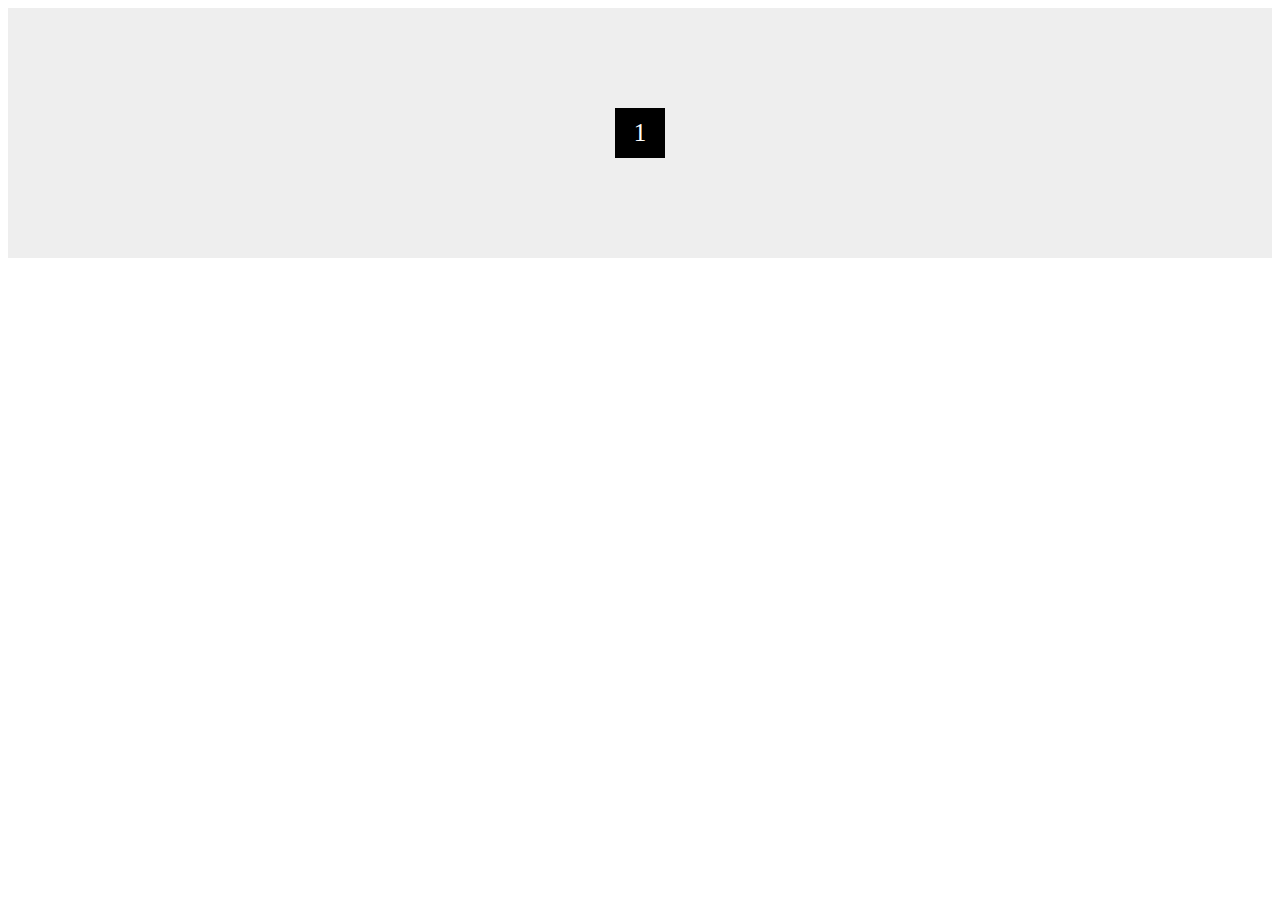
<file: CSS/index.html>
<!DOCTYPE html>
<html lang="en">

<head>
    <meta charset="UTF-8">
    <meta http-equiv="X-UA-Compatible" content="IE=edge">
    <meta name="viewport" content="width=device-width, initial-scale=1.0">
    <title>Document</title>
    <link rel="stylesheet" href="./index.css">
</head>

<body>
    <div class="container">
        <div class="demo">1</div>
    </div>
</body>

</html>
</file>
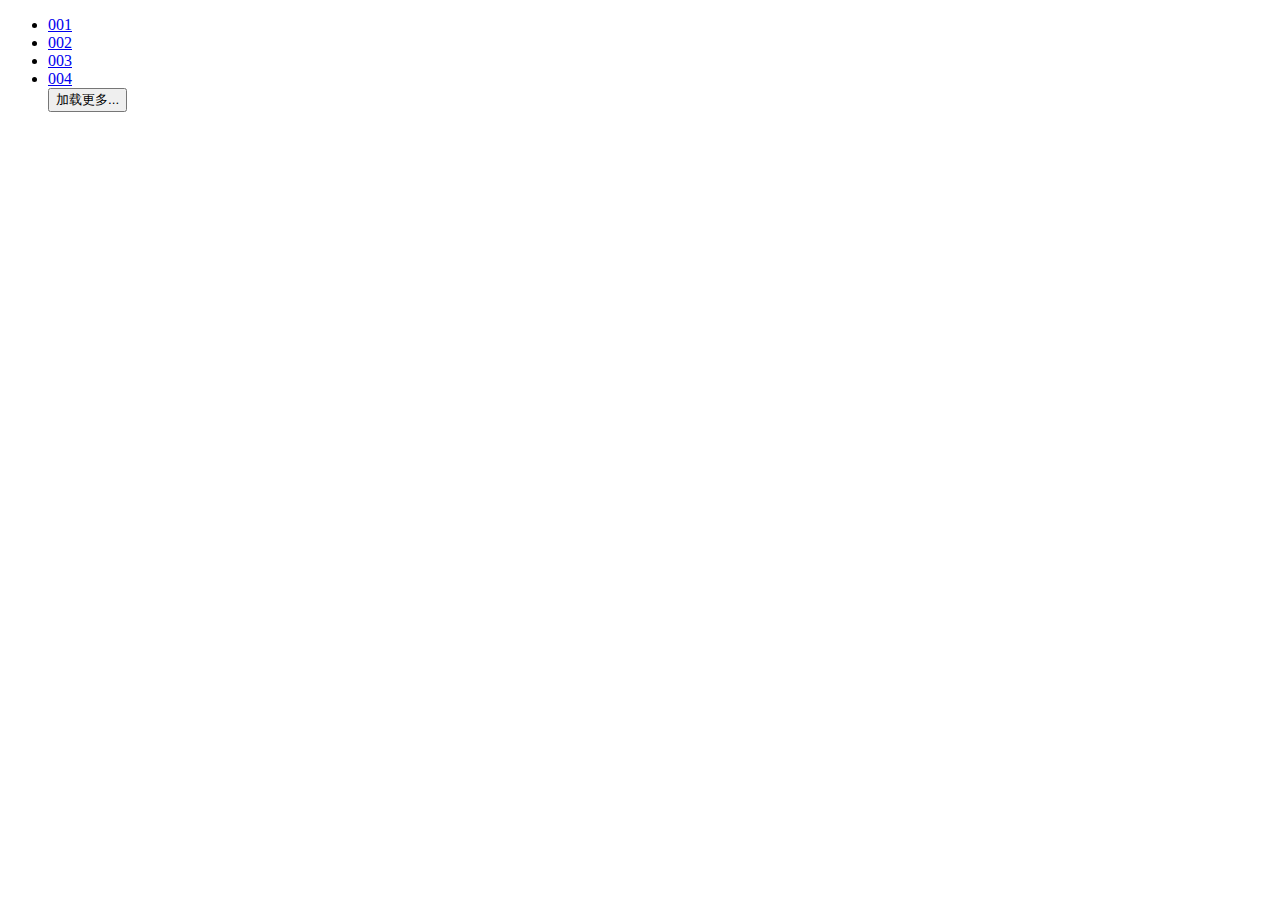
<file: JavaScript/index.html>
<!DOCTYPE html>
<html lang="en">

<head>
    <meta charset="UTF-8">
    <meta http-equiv="X-UA-Compatible" content="IE=edge">
    <meta name="viewport" content="width=device-width, initial-scale=1.0">
    <title>Document</title>
</head>

<body>
    <ul id='container'>
        <li><a href="www.baidu.com" class="btn">001</a></li>
        <li><a href="www.hao123.com" class="btn">002</a></li>
        <li><a href="www.google.com" class="btn">003</a></li>
        <li><a href="www.qq.com" class="btn">004</a></li>
        <button>加载更多...</button>
    </ul>
    <script src="./JavaScript手写new运算符.js"></script>
</body>

</html>
</file>
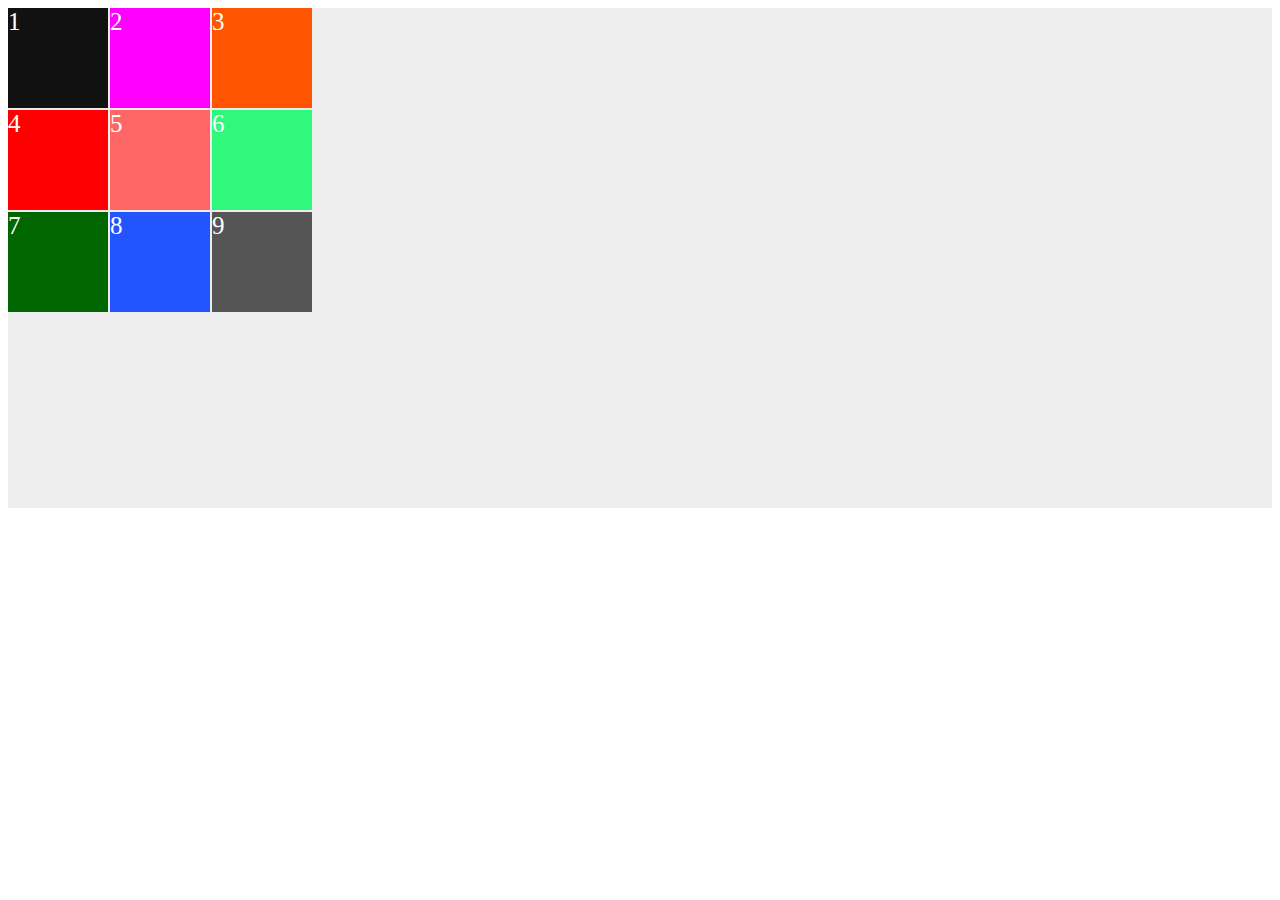
<file: CSS/demo.html>
<!DOCTYPE html>
<html lang="en">

<head>
    <meta charset="UTF-8">
    <meta http-equiv="X-UA-Compatible" content="IE=edge">
    <meta name="viewport" content="width=device-width, initial-scale=1.0">
    <title>Document</title>
    <link rel="stylesheet" href="./demo.css">
</head>

<body>
    <div class="big-container">
        <div class="container">
            <div class="item-outside">
                <div class="item one">1</div>
            </div>
            <div class="item-outside">
                <div class="item two">2</div>
            </div>
            <div class="item-outside">
                <div class="item three">3</div>
            </div>
            <div class="item-outside">
                <div class="item four">4</div>
            </div>
            <div class="item-outside">
                <div class="item five">5</div>
            </div>
            <div class="item-outside">
                <div class="item six">6</div>
            </div>
            <div class="item-outside">
                <div class="item seven">7</div>
            </div>
            <div class="item-outside">
                <div class="item eight">8</div>
            </div>
            <div class="item-outside">
                <div class="item nine">9</div>
            </div>
        </div>
    </div>
</body>

</html>
</file>
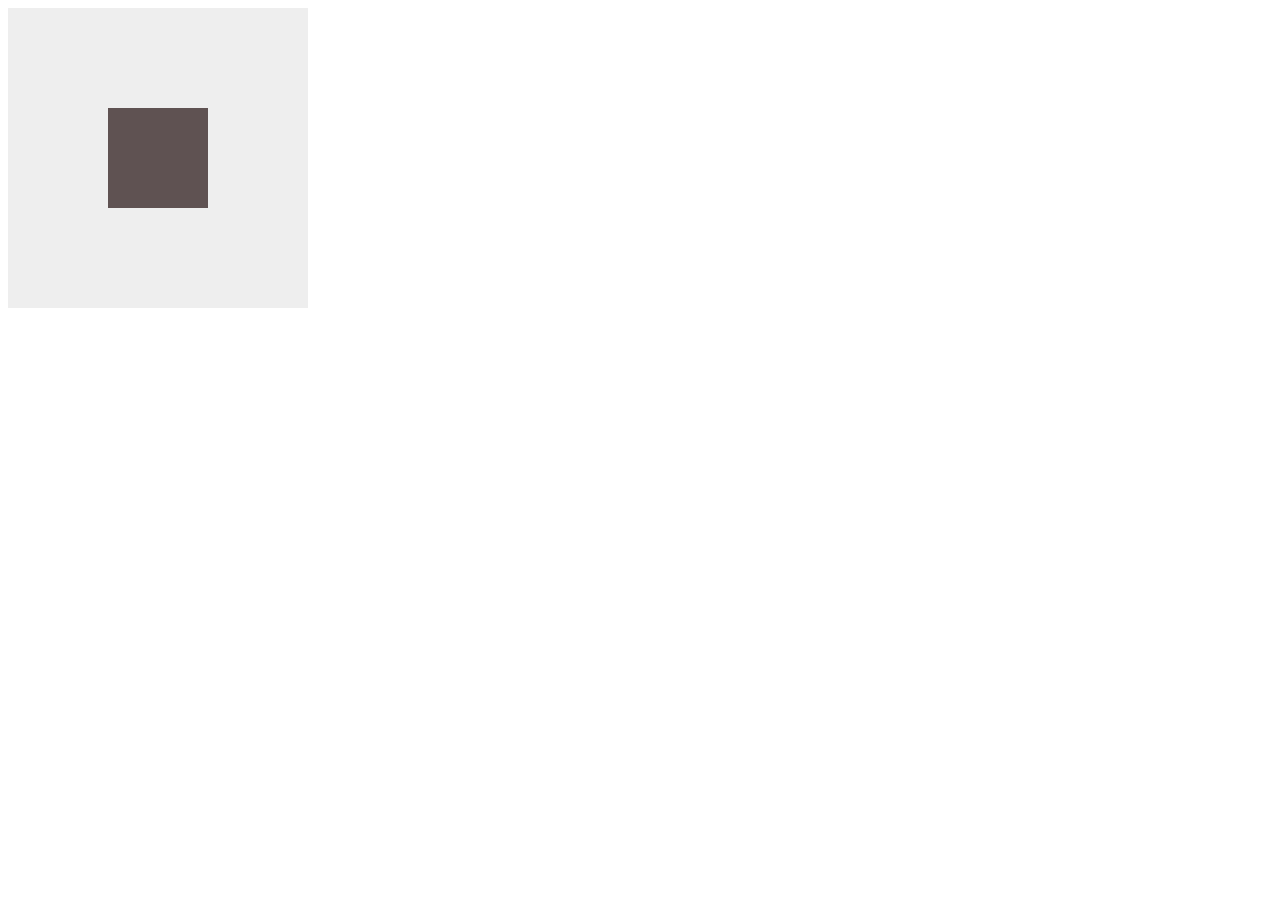
<file: CSS/code/Flex实现居中.html>
<!DOCTYPE html>
<html lang="en">
<head>
    <meta charset="UTF-8">
    <meta http-equiv="X-UA-Compatible" content="IE=edge">
    <meta name="viewport" content="width=device-width, initial-scale=1.0">
    <title>Document</title>
    <link rel="stylesheet" href="Flex实现居中.css">
</head>
<body>
    <div class="container">
        <div class="item"></div>
    </div>
</body>
</html>
</file>
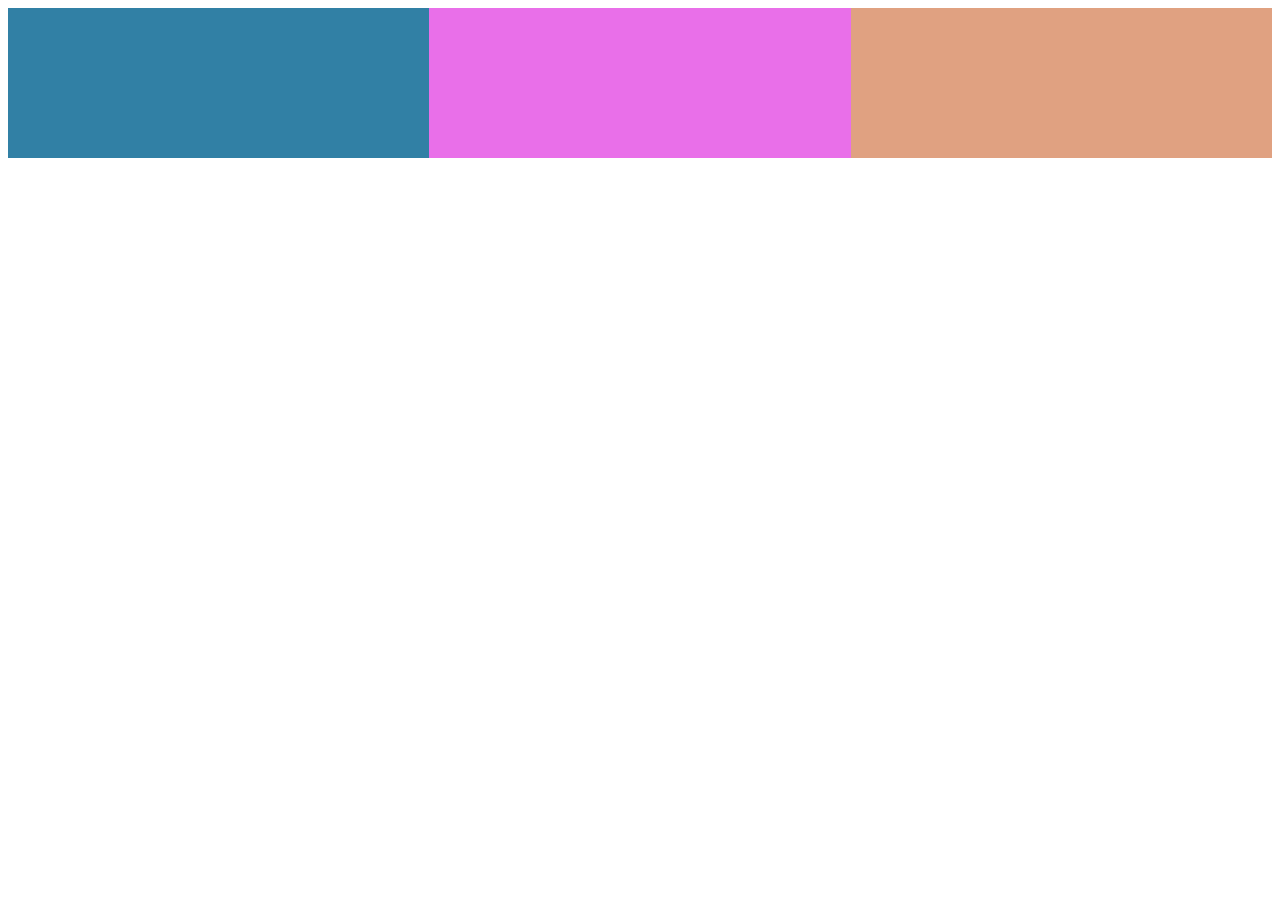
<file: CSS/code/Flex布局.html>
<!DOCTYPE html>
<html lang="en">
<head>
    <meta charset="UTF-8">
    <meta http-equiv="X-UA-Compatible" content="IE=edge">
    <meta name="viewport" content="width=device-width, initial-scale=1.0">
    <title>Document</title>
    <link rel="stylesheet" href="./Flex布局.css">
</head>
<body>
    <div class="container">
        <div class="item one"></div>
        <div class="item two"></div>
        <div class="item three"></div>
        <!-- <div class="item four"></div>
        <div class="item five"></div>
        <div class="item six"></div>
        <div class="item seven"></div>
        <div class="item eight"></div>
        <div class="item nine"></div> -->
    </div>
</body>
</html>
</file>
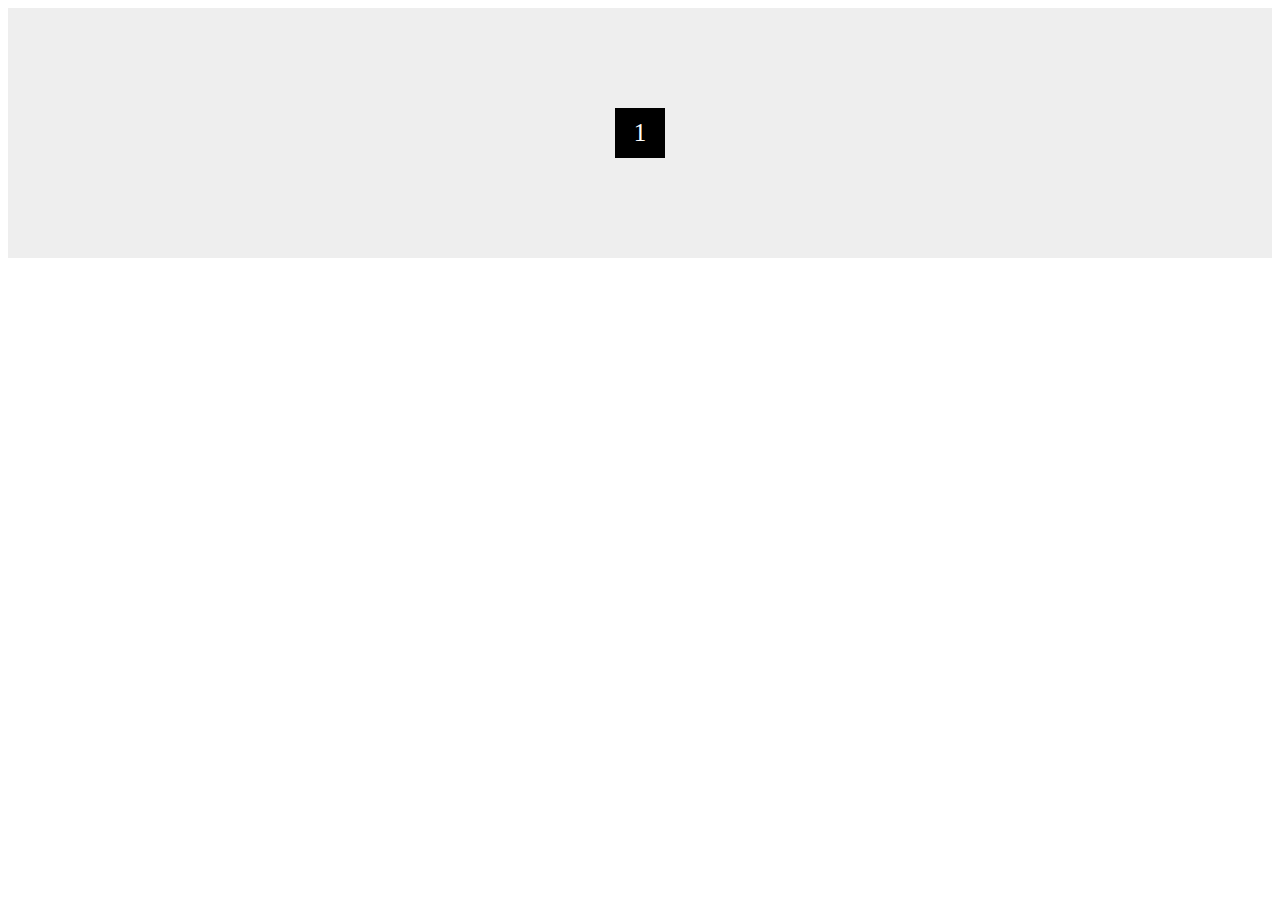
<file: CSS/code/Grid实现居中.html>
<!DOCTYPE html>
<html lang="en">

<head>
    <meta charset="UTF-8">
    <meta http-equiv="X-UA-Compatible" content="IE=edge">
    <meta name="viewport" content="width=device-width, initial-scale=1.0">
    <title>Document</title>
    <link rel="stylesheet" href="./Grid实现居中.css">
</head>

<body>
    <div class="container">
        <div class="demo">1</div>
    </div>
</body>

</html>
</file>
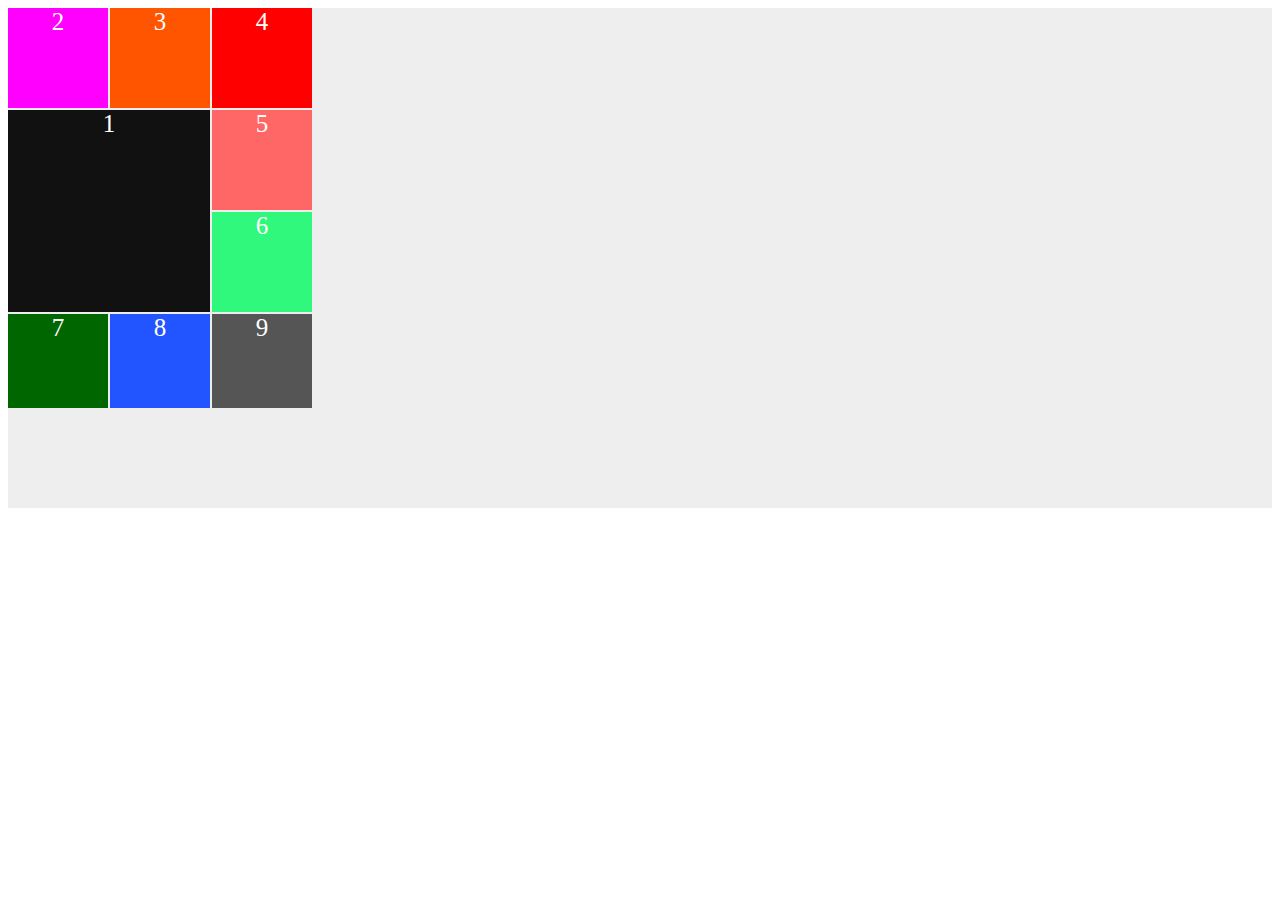
<file: CSS/code/Grid布局.html>
<!DOCTYPE html>
<html lang="en">

<head>
    <meta charset="UTF-8">
    <meta http-equiv="X-UA-Compatible" content="IE=edge">
    <meta name="viewport" content="width=device-width, initial-scale=1.0">
    <title>Document</title>
    <link rel="stylesheet" href="./Grid布局.css">
</head>

<body>
    <div class="big-container">
        <div class="container">
            <div class="item one">1</div>
            <div class="item two">2</div>
            <div class="item three">3</div>
            <div class="item four">4</div>
            <div class="item five">5</div>
            <div class="item six">6</div>
            <div class="item seven">7</div>
            <div class="item eight">8</div>
            <div class="item nine">9</div>
        </div>
    </div>
</body>

</html>
</file>
<file: CSS/index.css>
.demo {
    background: #000;
    height: 50px;
    width: 50px;
    line-height: 50px;
    text-align: center;
}
.container {
    height: 250px;
    color:#fff;
    font-size: 25px;

    /* 居中代码 */
    display: grid;
    grid-template-columns:50px;
    grid-template-rows: 50px;
    place-items: center;
    place-content: center;
    background-color: #eee;
}
</file>
<file: CSS/demo.css>
.container {
    display: grid;
     /* grid-template-columns: 50px 100px 100px; */
    grid-template-columns:100px 100px 100px;
    grid-template-rows:100px 100px 100px;
    /* grid-auto-flow: row dense; */
    gap: 2px;
    height: 400px; 
    /* place-items: center;
    place-content: center; */
}
.item{
    font-size: 25px;
    color:#fff;
    height: 100px;
    width: 100px;
}
.one{
    background-color: #111;
}
.two {
    background-color: #f0f;
}
.three{
    background-color: #f50;
}
.four{
    background-color: #f00;
}
.five{
    background-color: #f66;
}
.six{
    background-color: rgb(47, 248, 124);
}
.seven{
    background-color: #060;
}
.eight{
    background-color: #25f;
}
.nine{
    background-color: #555;
}
.big-container{
    background: #eee;
    height: 500px;
}
</file>
<file: CSS/code/Flex实现居中.css>
.container{
    height: 300px;
    width: 300px;
    background-color: #eee;

    /* 实现居中核心代码 */
    display: flex;
    justify-content: center;
    align-items: center;
}
.item{
    height: 100px;
    width: 100px;
    background-color: rgb(95, 82, 82);
}
</file>
<file: CSS/code/Flex布局.css>
.container{
    display: flex;
    /* flex-direction: row | row-reverse | column | column-reverse
    flex-wrap: nowrap | wrap | warp-reverse
    flex-flow: <direction> <wrap>
    justify-content: flex-start | flex-end | center | space-between | space-around
    align-items : flex-start | flex-end | center | baseline | stretch
    align-content : flex-start | flex-end | center | space-between | space-around | stretch
    */
    /* flex-flow: row; */
    /* flex-wrap: nowrap; */
    justify-content: space-between;
    /* align-items: center; */
    /* align-content: stretch; */
}
.item{
    /* height: 150px; */
    flex:auto;
    height: 150px;
    width: 250px;
    /* flex-basis: 350px; */
    /* width:350px; */
}   
.one {
    /* height: 100px; */
    /* width: 200px; */
    /* flex-grow: 1; */
    background-color: rgb(49, 128, 165);
}

.two {
    /* width: 300px; */
    /* flex-grow: 2; */
    /* height: 150px; */
    /* flex:1 1 0%; */
    background-color: rgb(233, 111, 233);
}

.three {
    /* width: 200px; */
    /* flex-grow: 1; */
    /* height: 50px; */
    background-color: rgb(224, 161, 129);
}












.four {
    height: 200px;
    background-color: #f00;
}

.five {
    height: 175px;
    background-color: #f66;
}

.six {
    height: 125px;
    background-color: rgb(47, 248, 124);
}

.seven {
    height: 75px;
    background-color: #060;
}

.eight {
    height: 225px;
    background-color: #25f;
}

.nine {
    height: 250px;
    background-color: #555;
}
</file>
<file: CSS/code/Grid实现居中.css>
.demo {
    background: #000;
    height: 50px;
    width: 50px;
    line-height: 50px;
    text-align: center;
}
.container {
    height: 250px;
    color:#fff;
    font-size: 25px;
    background-color: #eee;

    /* 居中代码 */
    display: grid;
    grid-template-columns:50px;
    grid-template-rows: 50px;
    place-items: center;
    place-content: center;
}
</file>
<file: CSS/code/Grid布局.css>
.container {
    display: grid;
     /* grid-template-columns: 50px 100px 100px; */
    /* grid-template-columns:100px 100px 100px;
    grid-template-rows:100px 100px 100px; */
    grid-template-columns: repeat(3,100px);
    grid-template-rows: repeat(3,100px);
    grid-auto-flow: row dense;
    /* justify-items: center; */
    gap: 2px;
    height: 400px; 
    /* place-items: center;
    place-content: center; */
}
.item{
    font-size: 25px;
    color:#fff;
    text-align: center;
}
.one{
    /* place-self: center; */
    /* justify-self: center;
    align-self: center; */
    grid-area: 2/1/4/3;
    /* grid-column: 2/4;
    grid-row: 2/4; */
    /* grid-column: 1/span 2; */
    /* grid-row: 1/span 2; */
    /*grid-column-end: 3;
     grid-column-start: span 2;
    grid-row-start: 2;
    grid-row-end: 4; */
    background-color: #111;
}
.two {
    background-color: #f0f;
}
.three{
    background-color: #f50;
}
.four{
    background-color: #f00;
}
.five{
    background-color: #f66;
}
.six{
    background-color: rgb(47, 248, 124);
}
.seven{
    background-color: #060;
}
.eight{
    background-color: #25f;
}
.nine{
    background-color: #555;
}
.big-container{
    background: #eee;
    height: 500px;
}
</file>
